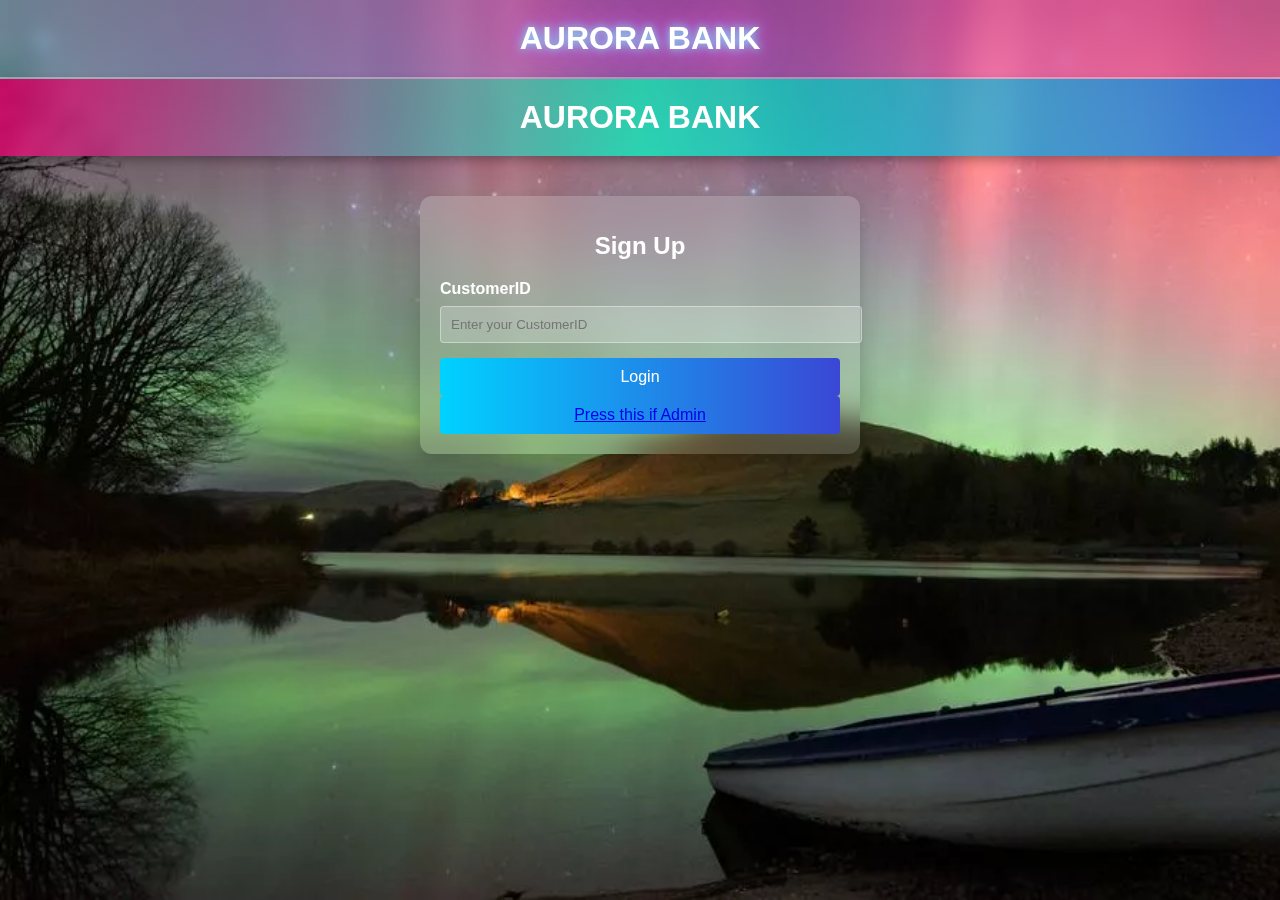
<file: index.html>
<!DOCTYPE html>
<html lang="en">
<head>
    <meta charset="UTF-8">
    <meta name="viewport" content="width=device-width, initial-scale=1.0">
    <title>Sign Up</title>
    <link rel="stylesheet" href="styles.css">
</head>
<body>
    <header>AURORA BANK</header>

    <div class="header">AURORA BANK</div>

    <div class="login-container">
        <h1>Sign Up</h1>
        <form>
            <label for="CustomerID">CustomerID</label>
            <input type="text" id="CustomerID" name="CustomerID" placeholder="Enter your CustomerID" required>
            <button type="submit">Login</button>
            <button type="submit"><a href="adminlogin.html" class="admin-btn">Press this if Admin</a></button>
        </form>
    </div>

</body>
</html>
</file>
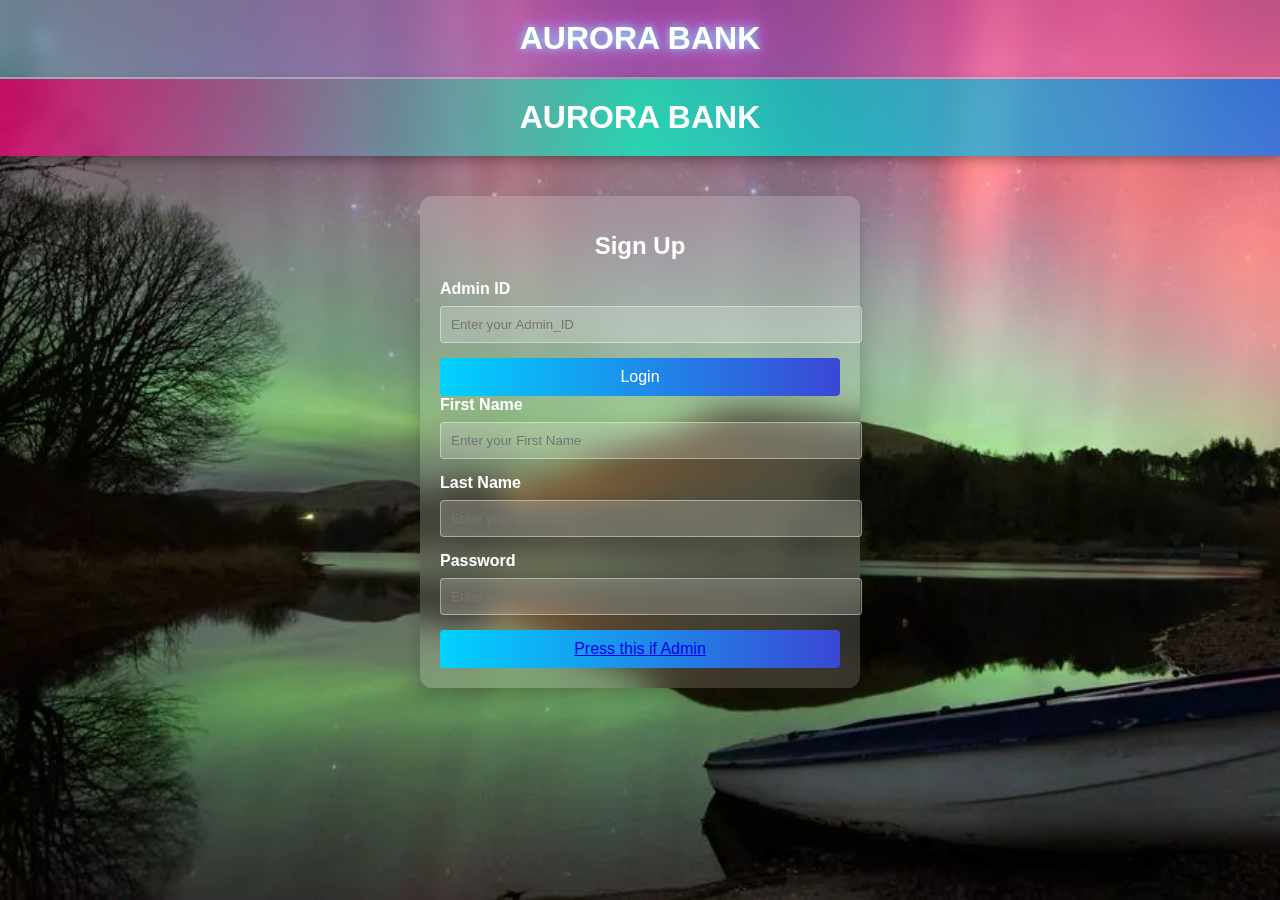
<file: adminlogin.html>
<!DOCTYPE html>
<html lang="en">
<head>
    <meta charset="UTF-8">
    <meta name="viewport" content="width=device-width, initial-scale=1.0">
    <title>Sign Up</title>
    <link rel="stylesheet" href="styles.css">
</head>
<body>
    <header>AURORA BANK</header>

    <div class="header">AURORA BANK</div>

    <div class="login-container">
        <h1>Sign Up</h1>
        <form>
            <label for="Admin ID">Admin ID</label>
            <input type="text" id="Admin_ID" name="Admin_ID" placeholder="Enter your Admin_ID" required>
            <button type="submit">Login</button>
            <label for="First Name">First Name</label>
            <input type="text" id="First_Name" name="First_Name" placeholder="Enter your First Name" required>
            <label for="Last Name">Last Name</label>
            <input type="text" id="Last_Name" name="Last_Name" placeholder="Enter your Last Name" required>
            <label for="Password">Password</label>
            <input type="password" id="password" name="password" placeholder="Enter your password" required>
            <button type="submit"><a href="adminlogin.html" class="admin-btn">Press this if Admin</a></button>
        </form>
    </div>

</body>
</html>
</file>
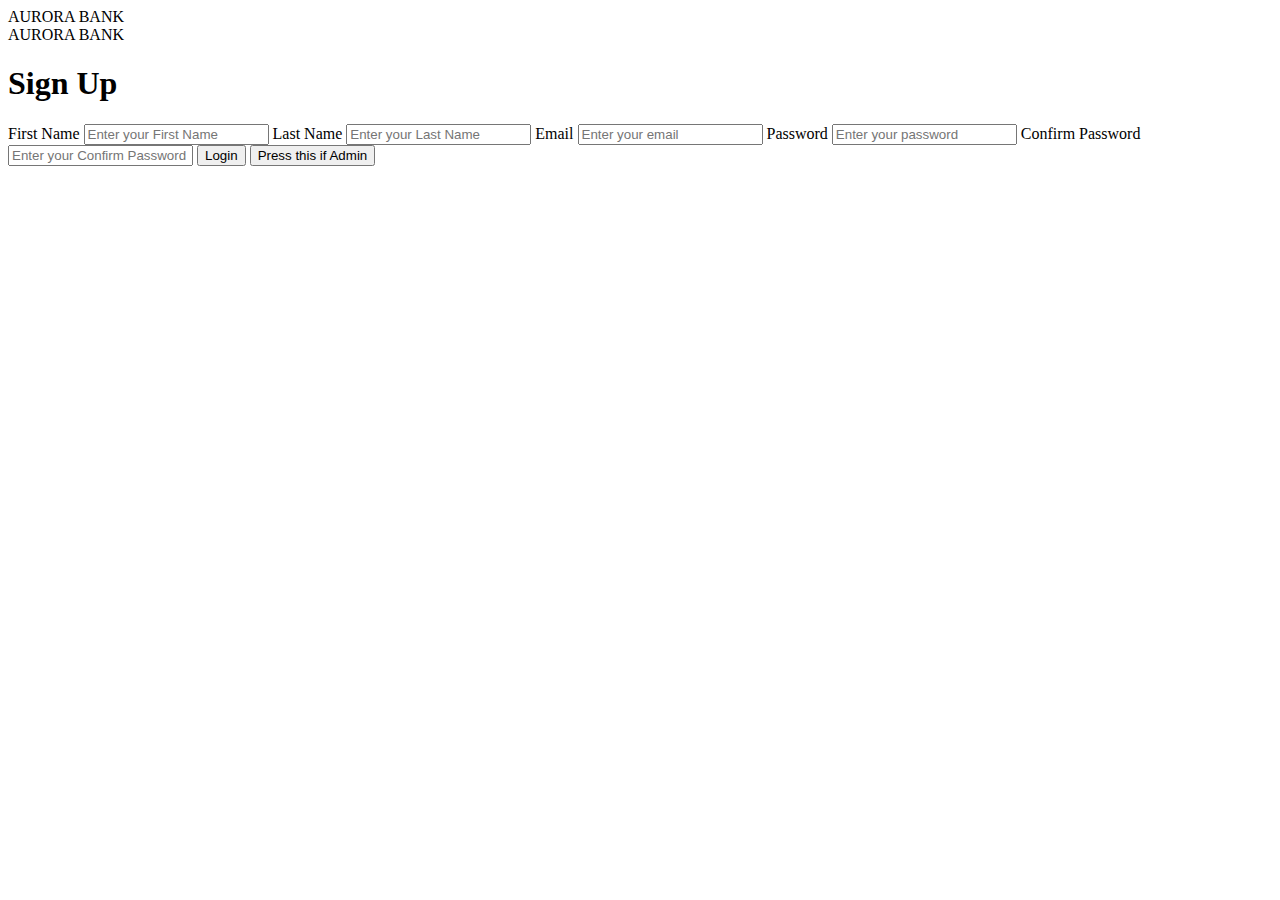
<file: dashboard.html>
<!DOCTYPE html>
<html lang="en">
<head>
    <meta charset="UTF-8">
    <meta name="viewport" content="width=device-width, initial-scale=1.0">
    <title>Sign Up</title>
</head>
<body>
    <header>AURORA BANK</header>

    <div class="header">AURORA BANK</div>

    <div class="login-container">
        <h1>Sign Up</h1>
        <form>
            <label for="First_Name">First Name</label>
            <input type="text" id="First_Name" name="First_Name" placeholder="Enter your First Name" required>

            <label for="Last_Name">Last Name</label>
            <input type="text" id="Last_Name" name="Last_Name" placeholder="Enter your Last Name" required>

            <label for="email">Email</label>
            <input type="email" id="email" name="email" placeholder="Enter your email" required>

            <label for="password">Password</label>
            <input type="password" id="password" name="password" placeholder="Enter your password" required>

            <label for="confirm_password">Confirm Password</label>
            <input type="password" id="confirm_password" name="confirm_password" placeholder="Enter your Confirm Password" required>

            <button type="submit">Login</button>
            <button type="submit">Press this if Admin</button>
        </form>
    </div>

</body>
</html>
</file>
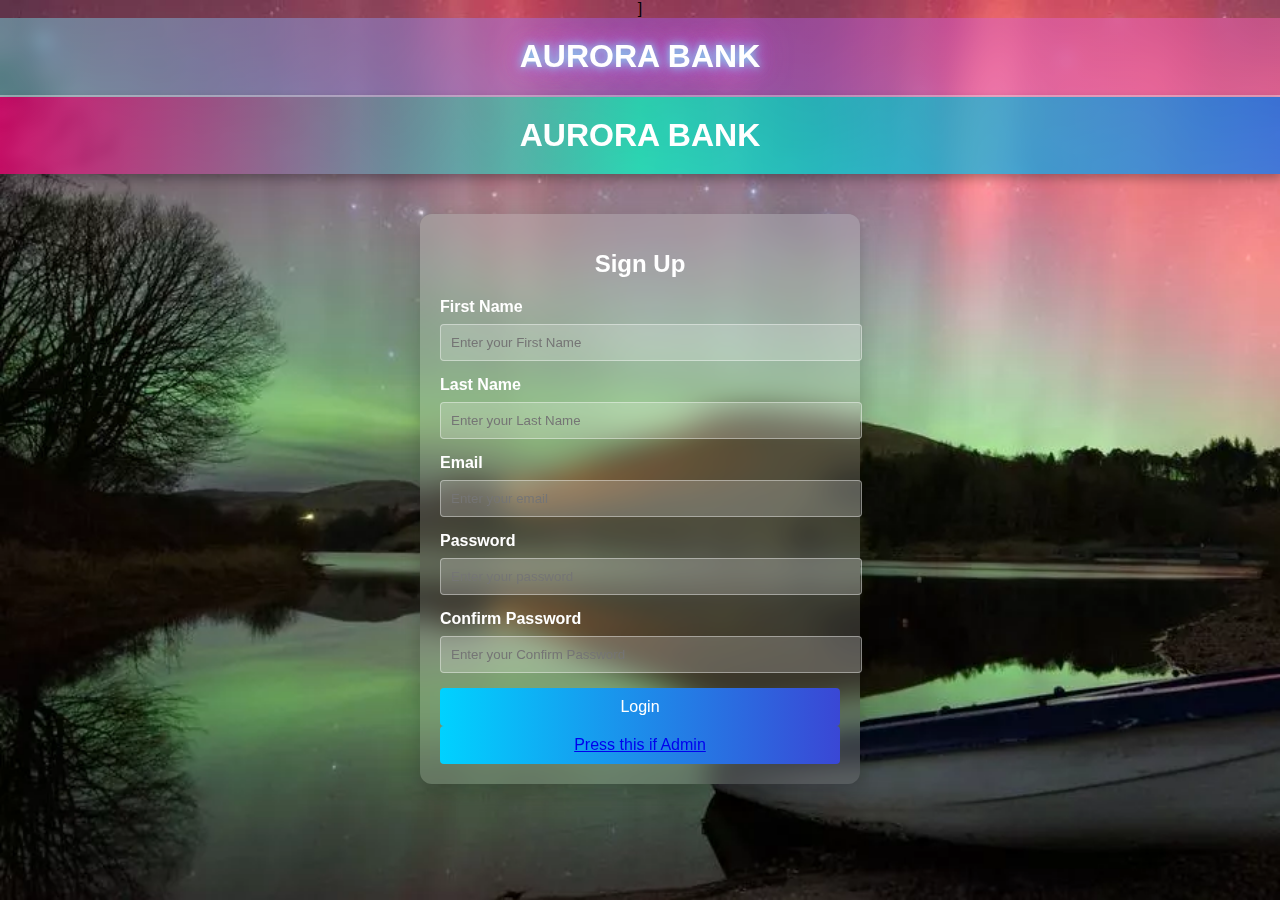
<file: signup.html>
<!DOCTYPE html>
<html lang="en">
<head>
    <meta charset="UTF-8">
    <meta name="viewport" content="width=device-width, initial-scale=1.0">
    <title>Sign Up</title>]
    <link rel="stylesheet" href="styles.css">
</head>
<body>
    <header>AURORA BANK</header>

    <div class="header">AURORA BANK</div>

    <div class="login-container">
        <h1>Sign Up</h1>
        <form>
            <label for="First_Name">First Name</label>
            <input type="text" id="First_Name" name="First_Name" placeholder="Enter your First Name" required>

            <label for="Last_Name">Last Name</label>
            <input type="text" id="Last_Name" name="Last_Name" placeholder="Enter your Last Name" required>

            <label for="email">Email</label>
            <input type="email" id="email" name="email" placeholder="Enter your email" required>

            <label for="password">Password</label>
            <input type="password" id="password" name="password" placeholder="Enter your password" required>

            <label for="confirm_password">Confirm Password</label>
            <input type="password" id="confirm_password" name="confirm_password" placeholder="Enter your Confirm Password" required>

            <button type="submit">Login</button>
            <button type="submit"><a href="adminlogin.html" class="admin-btn">Press this if Admin</a></button>
        </form>
    </div>

</body>
</html>
</file>
<file: styles.css>
body {
            display: flex;
            flex-direction: column;
            justify-content: flex-start;
            align-items: center;
            height: 100vh;
            margin: 0;
            font-family: Arial, sans-serif;
            background-image: url('northen.webp');
            background-repeat: no-repeat;
            background-attachment: fixed;
            background-size: cover;
        }

        /* Header styling */
        .header {
            width: 100%;
            padding: 20px 0;
            text-align: center;
            font-size: 32px;
            font-weight: bold;
            color: white;
            background: linear-gradient(90deg, rgba(255,0,122,0.7), rgba(0,255,200,0.7), rgba(0,120,255,0.7));
            backdrop-filter: blur(6px);
            -webkit-backdrop-filter: blur(6px);
            box-shadow: 0 4px 10px rgba(0,0,0,0.3);
        }

        .login-container {
            background: rgba(255, 255, 255, 0.15);
            backdrop-filter: blur(15px);
            -webkit-backdrop-filter: blur(15px);
            padding: 20px;
            margin-top: 40px;
            border-radius: 12px;
            box-shadow: 0 8px 20px rgba(0, 0, 0, 0.2);
            width: 100%;
            max-width: 400px;
        }

        .login-container h1 {
            margin-bottom: 20px;
            font-size: 24px;
            text-align: center;
            color: white;
        }

        .login-container label {
            display: block;
            margin-bottom: 8px;
            font-weight: bold;
            color: white;
        }

        .login-container input {
            width: 100%;
            padding: 10px;
            margin-bottom: 15px;
            border: 1px solid rgba(255,255,255,0.4);
            background: rgba(255,255,255,0.2);
            border-radius: 4px;
            color: white;
        }

        .login-container button {
            width: 100%;
            padding: 10px;
            background: linear-gradient(90deg, #00d2ff, #3a47d5);
            color: #fff;
            border: none;
            border-radius: 4px;
            font-size: 16px;
            cursor: pointer;
        }

        .login-container button:hover {
            background: linear-gradient(90deg, #00b7e6, #2f3bb7);
        }
    
        /* Aurora Glow Header */
        header {
            width: 100%;
            padding: 20px 0;
            text-align: center;
            font-size: 32px;
            font-weight: bold;
            color: white;
            text-shadow: 0 0 10px #7df9ff, 0 0 20px #9b5cff, 0 0 35px #ff66c4;
            background: linear-gradient(90deg, rgba(125,249,255,0.4), rgba(155,92,255,0.4), rgba(255,102,196,0.4));
            backdrop-filter: blur(8px);
            border-bottom: 2px solid rgba(255,255,255,0.4);
            animation: auroraShift 6s ease-in-out infinite alternate;
        }

        @keyframes auroraShift {
            0% { text-shadow: 0 0 10px #7df9ff, 0 0 20px #9b5cff, 0 0 35px #ff66c4; }
            50% { text-shadow: 0 0 15px #00eaff, 0 0 30px #b57bff, 0 0 45px #ff5bbd; }
            100% { text-shadow: 0 0 10px #8bf7ff, 0 0 25px #a671ff, 0 0 40px #ff7ad6; }
        }
</file>
